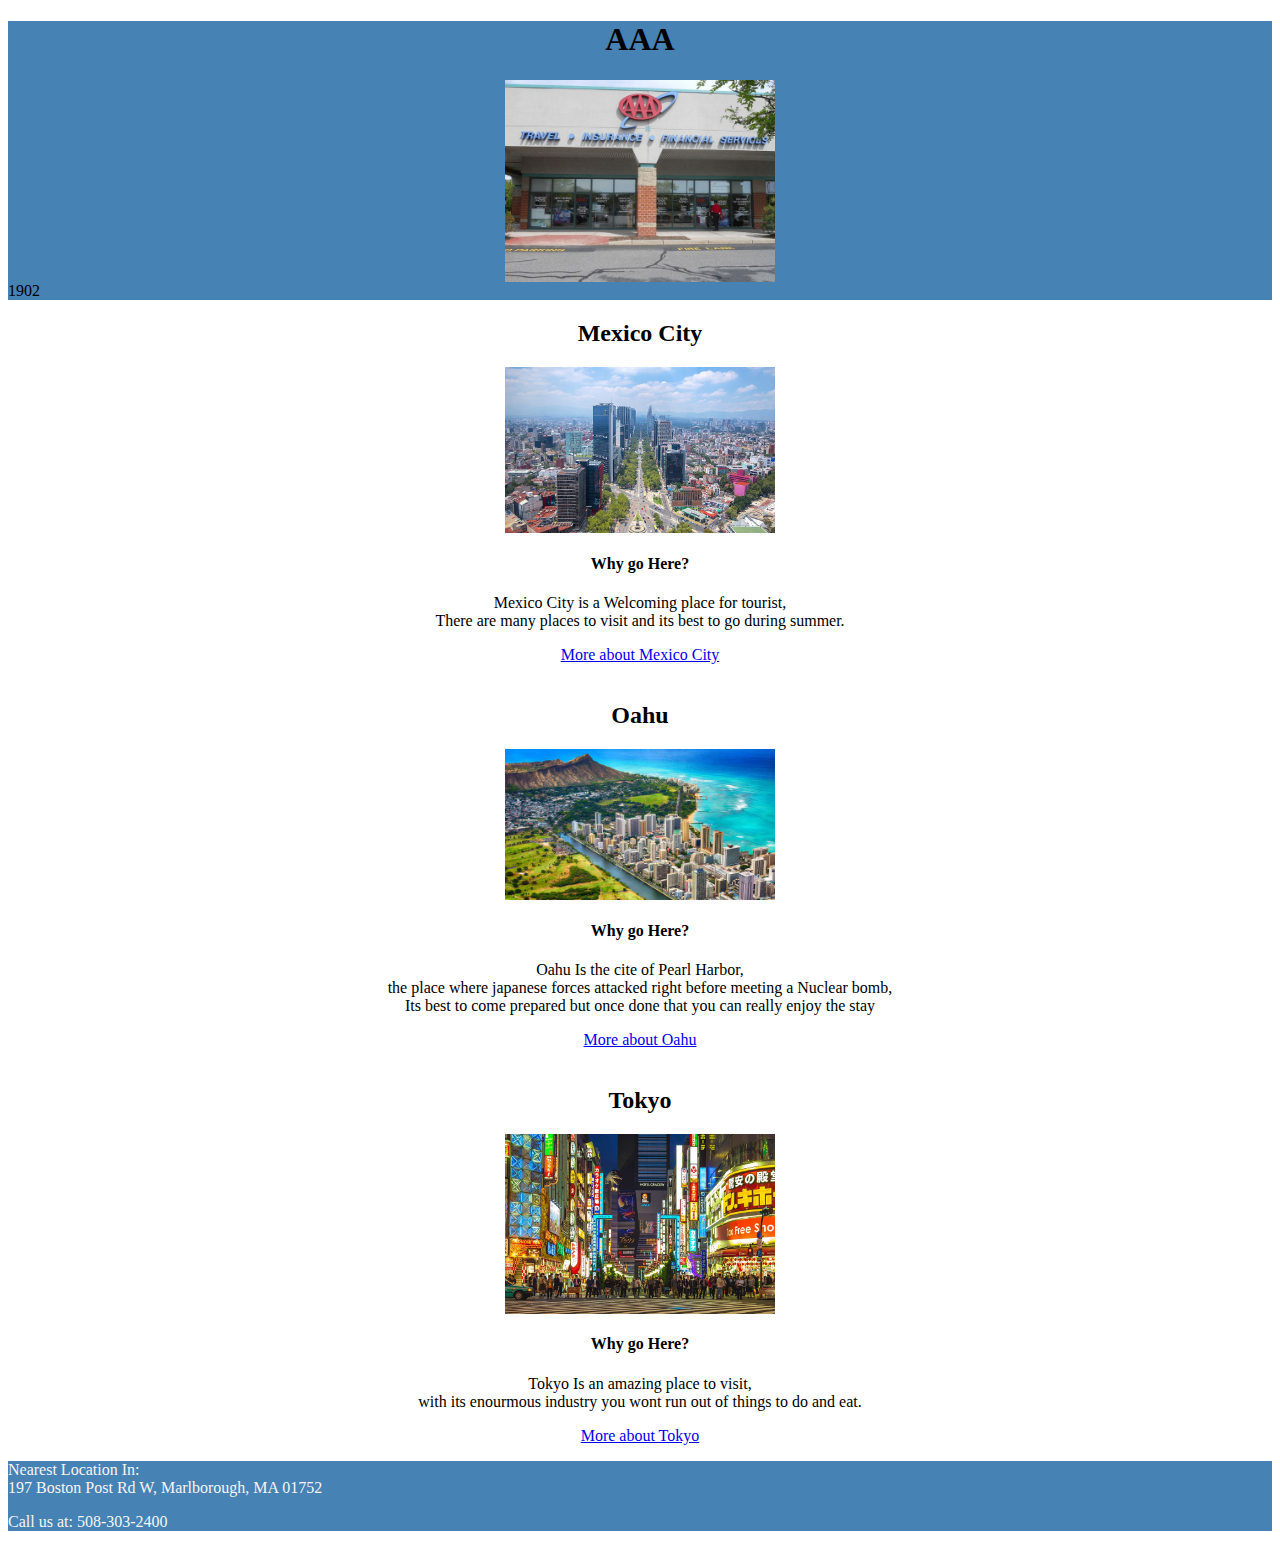
<file: index.html>
<!DOCTYPE html>
<html>
    <head>
      <title>Vacations</title>

      <link rel="stylesheet" type="text/css" href="style.css">
    </head>
    
    <body>
      <div class="header">
        <h1 class="Tcenter"> AAA </h1>
        <p>
        <img src="Images/Agency1.png" class="Icenter" width="270">
        1902</p>
      </div>
      <!-- Mexico City Start-->
      <h2 class="Tcenter"> Mexico City </h2>

      <img src="../Images/mexico-city1.jpg" width="270" class="Icenter">

      <h4 class="Tcenter"> Why go Here? </h4>

      <p class="Tcenter"> Mexico City is a Welcoming place for tourist, <br> There are many places to visit and its best to go during summer.</p>

      <div style="text-align:center">
        <a href="Code/place1.html"> More about Mexico City </a>
      </div>
      <!--Mexico City End-->

      <br>

      <!--Oahu Start-->
      <h2 class="Tcenter"> Oahu </h2>
      
      <img src="../Images/Oahu2.jfif" width="270" class="Icenter">

      <h4 class="Tcenter"> Why go Here? </h4>

      <p class="Tcenter"> Oahu Is the cite of Pearl Harbor, <br> the place where japanese forces attacked right before meeting a Nuclear bomb,<br> Its best to come prepared but once done that you can really enjoy the stay</p>

      <div style="text-align:center">
        <a href="Code/place2.html">More about Oahu </a>
      </div>
      <!--Oahu End-->

      <br>

      <!--Tokyo Start-->
      <h2 class="Tcenter"> Tokyo </h2>

      <img src="../Images/Tokyo2.jpg" width="270" class="Icenter">

      <h4 class="Tcenter"> Why go Here? </h4>

      <p class="Tcenter"> Tokyo Is an amazing place to visit, <br> with its enourmous industry you wont run out of things to do and eat.
      <div style="text-align:center">
        <a href="Code/place3.html"> More about Tokyo </a>
      </div>

      <!--Tokyo End-->

      <div class="footer">
        <p style="color:whiteSmoke"> Nearest Location In: <br> 197 Boston Post Rd W, Marlborough, MA 01752 </p>
        <p style="color:whiteSmoke"> Call us at: 508-303-2400 </p>
      </div>

    </body>
</html>
</file>
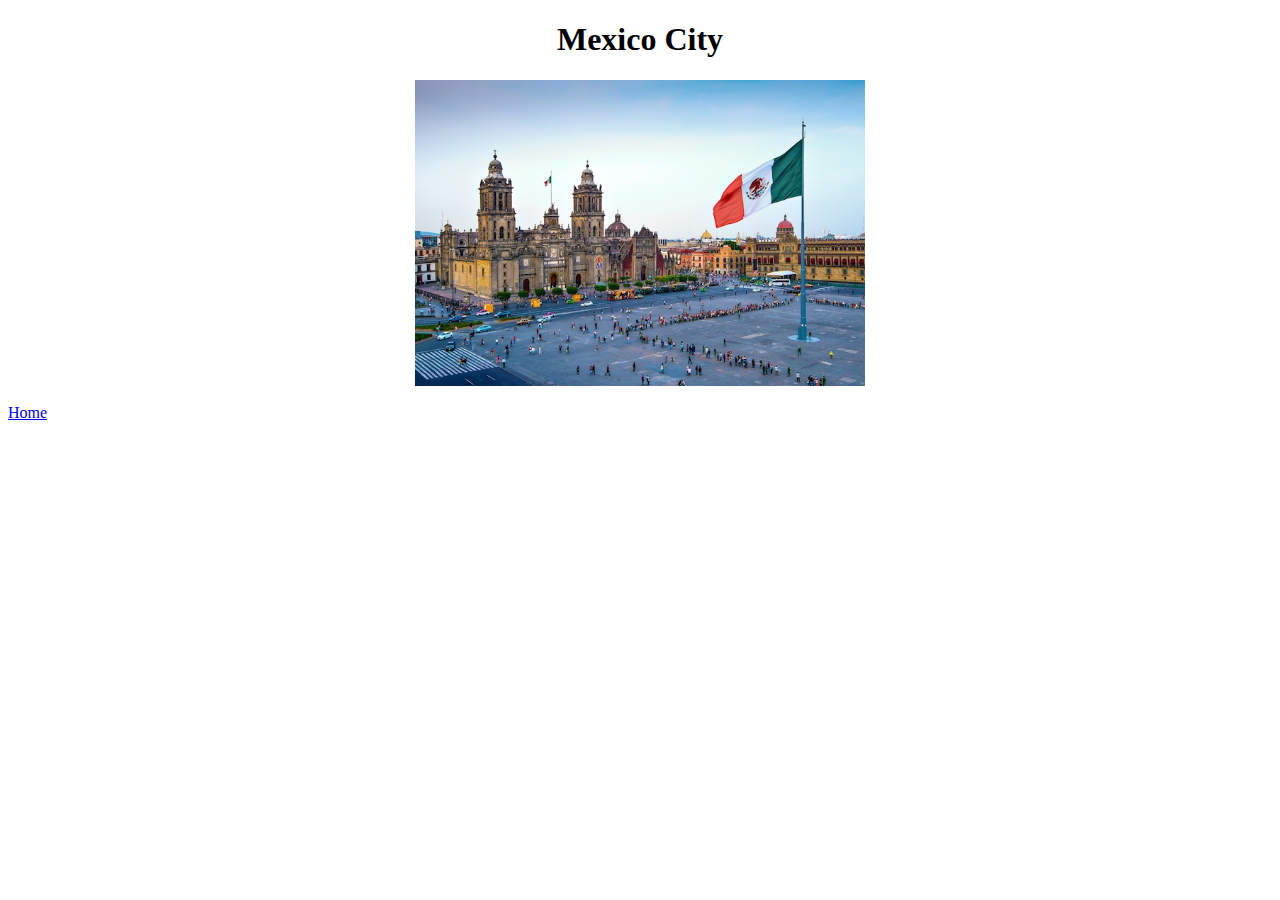
<file: Code/place1.html>
<!DOCTYPE html>
<html>
    <head>
      <title> Mexico City </title>

      <link rel="stylesheet" type="text/css" href="../style.css">
    </head>
    
    <body>
      <h1 class="Tcenter"> Mexico City </h1>

      <img src="../Images/mexicocity.jpg" class="Icenter" width="450">

      <br>

      <a href="../index.html"> Home </a>
    </body>
</html>
</file>
<file: style.css>
.header {
  background-color: SteelBlue;
}

.footer {
  background-color: steelblue;
}

.Tcenter {
  text-align: Center;
}

.Icenter {
  display: block;
  margin-left: auto;
  margin-right: auto;
}
</file>
